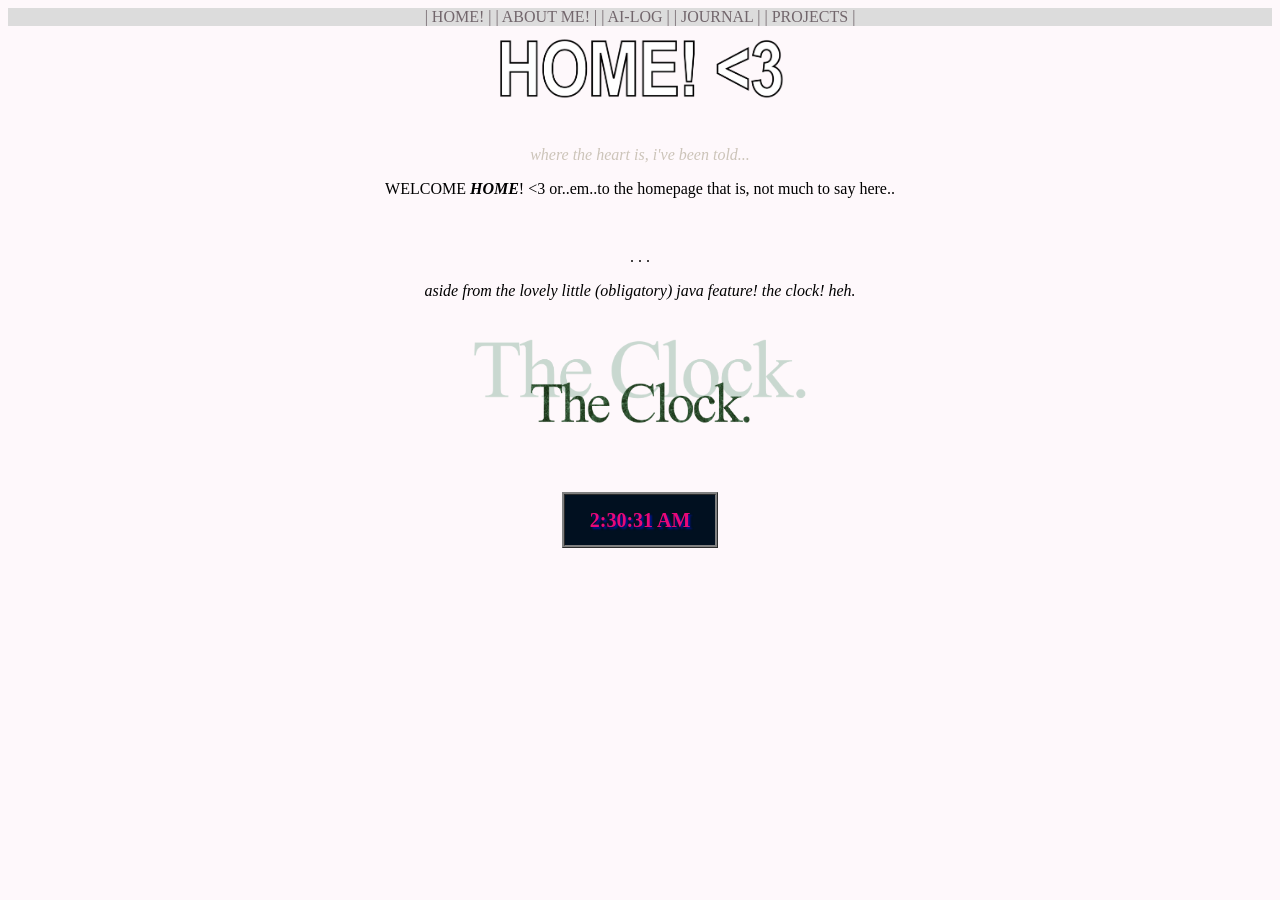
<file: index.html>
<!DOCTYPE html>
<html lang="en" class="center">
<head>
    <meta charset="UTF-8">
    <meta name="viewport" content="width=device-width, initial-scale=1.0">
    <title>WEBDEV || HOME</title>
    <link rel="stylesheet" href="css/style.css">
</head>
<body class="home">
     <div class="headbar">
  <li><a href="index.html">| HOME! |</a> <a href="about.html">| ABOUT ME! |</a> <a href="ai-log.html">| AI-LOG |</a> <a href="journal.html">| JOURNAL |</a> <a href="projects.html">| PROJECTS |</a></li>
    </div>
    <img class="titleimg" src="images/HOME3.png" alt="home!! yay">  
    <p class="subtext"><em>where the heart is, i've been told...</em></p>
    <p> WELCOME <strong><em>HOME</em></strong>! <3 or..em..to the homepage that is, not much to say here..</p>
    <br>
    <p> . . . 
    <br>
    </p>
    <p><em>aside from the lovely little (obligatory) java feature! the clock! heh.</em></p>
    <br>
    <img class="titleimg" src="images/clock.png" alt="clock">
    <br>
    <br>
    <br>
    <br>
    <div class="clock">
        <p id="time">TIME...</p>
    </div>
    <!-- hi! little comment here..sorry if this placement seems like.. odd at all? my code wasnt working and some forums i read through suggested this.. -->
    <script src="js/script.js"></script>
</body>
</html>
</file>
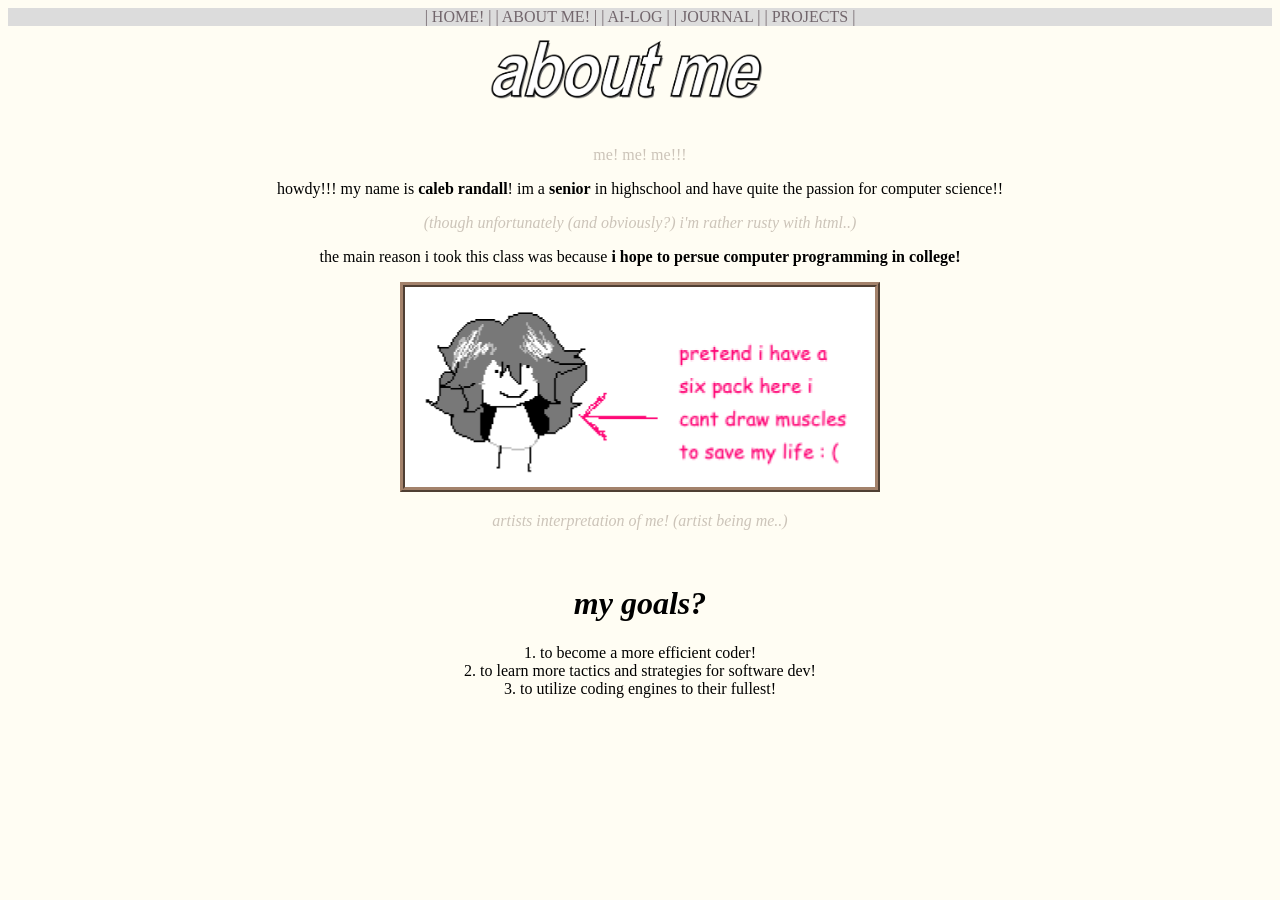
<file: about.html>
<!DOCTYPE html>
<html lang="en" class="center">
<head>
    <meta charset="UTF-8">
    <meta name="viewport" content="width=device-width, initial-scale=1.0">
    <title>WEBDEV || ABOUT ME</title>
    <link rel="stylesheet" href="css/style.css">
    <link rel="script" href="js/script.js">
</head>
<body class="aboutme">
     <div class="headbar">
  <li><a href="index.html">| HOME! |</a> <a href="about.html">| ABOUT ME! |</a> <a href="ai-log.html">| AI-LOG |</a> <a href="journal.html">| JOURNAL |</a> <a href="projects.html">| PROJECTS |</a></li>
    </div>
        <img src="images/aboutme.png" alt="me!me!me!!!!!" height="100" class="titleimg">
         <p class="subtext">me! me! me!!!</p>
         <p>howdy!!! my name is <strong>caleb randall</strong>! im a <strong>senior</strong> in highschool and have quite the passion for computer science!!</p>
        <p class="subtext"><em>(though unfortunately (and obviously?) i'm rather rusty with html..)</em></p>
        <p>the main reason i took this class was because <strong>i hope to persue computer programming in college!</strong></p>
        <img src="images/portrait.png"; class="image" alt="artists interpratation" height="200" >
        <p class="subtext"><em>artists interpretation of me! (artist being me..)</em></p>

        <br>

        <h1><em><strong>my goals?</strong></em></h1>
        <ol>
            <li>to become a more efficient coder!</li>
            <li>to learn more tactics and strategies for software dev!</li>
            <li>to utilize coding engines to their fullest!</li>
        </ol>
</body>
</html>
</file>
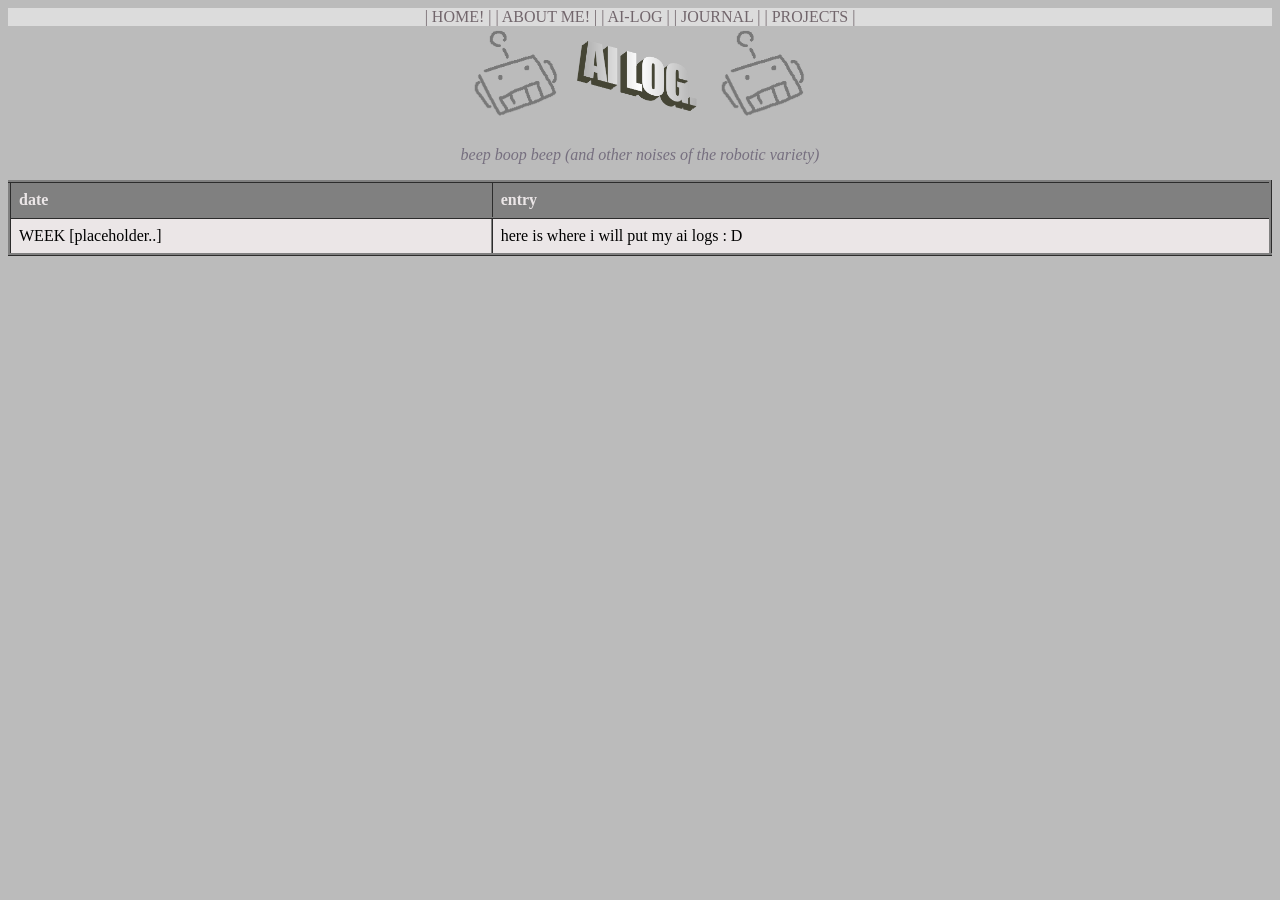
<file: ai-log.html>
<!DOCTYPE html>
<html lang="en" class="center">
<head>
    <meta charset="UTF-8">
    <meta name="viewport" content="width=device-width, initial-scale=1.0">
    <title>WEBDEV || AI LOG</title>
    <link rel="stylesheet" href="css/style.css">
    <link rel="script" href="js/script.js">
</head>
<body class="ailog">
    <div class="headbar">
  <li><a href="index.html">| HOME! |</a> <a href="about.html">| ABOUT ME! |</a> <a href="ai-log.html">| AI-LOG |</a> <a href="journal.html">| JOURNAL |</a> <a href="projects.html">| PROJECTS |</a></li>
    </div>
    <img src="images/robobg.png"; alt="robot!!" class="titleimg">
    <img src="images/ailog.png"; alt="ai log!!" class="titleimg">
    <img src="images/robobg.png"; alt="robot!!" class="titleimg">
    <p class="darksubtext"><em>beep boop beep (and other noises of the robotic variety)</em></p>
   <table>
       <thead>
           <tr>
               <th>date</th>
               <th>entry</th>
           </tr>
       </thead>
       <tbody>
           <tr>
               <td>WEEK [placeholder..]</td>
               <td>here is where i will put my ai logs : D</td>
           </tr>
       </tbody>
   </table>
</body>
</html>
</file>
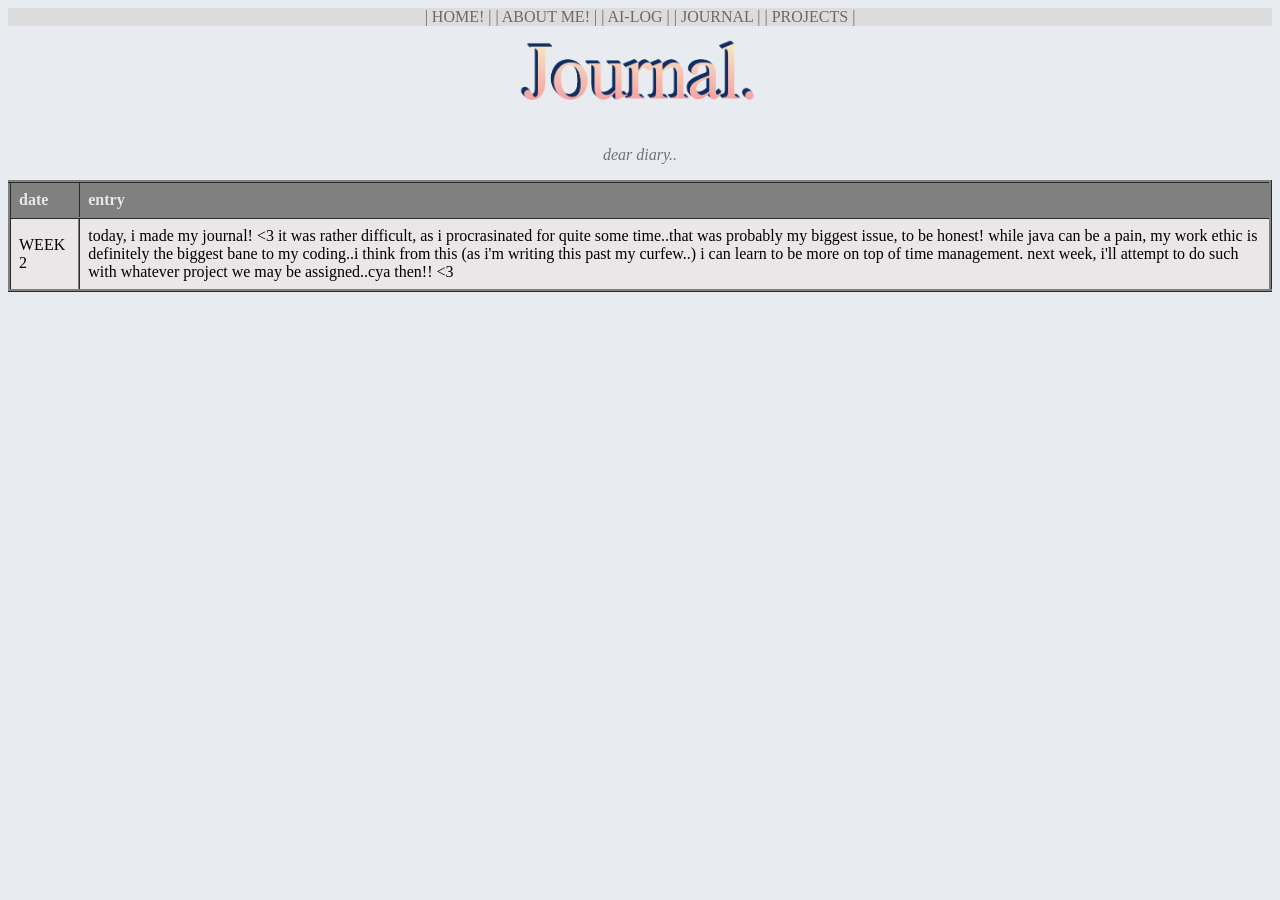
<file: journal.html>
<!DOCTYPE html>
<html lang="en" class="center">
<head>
    <meta charset="UTF-8">
    <meta name="viewport" content="width=device-width, initial-scale=1.0">
    <title>WEBDEV || JOURNAL</title>
    <link rel="stylesheet" href="css/style.css">
    <link rel="script" href="js/script.js">
</head>
<body class="journal">
     <div class="headbar">
  <li><a href="index.html">| HOME! |</a> <a href="about.html">| ABOUT ME! |</a> <a href="ai-log.html">| AI-LOG |</a> <a href="journal.html">| JOURNAL |</a> <a href="projects.html">| PROJECTS |</a></li>
    </div>
    <img class="titleimg" src="images/Journal.png" alt="Journal">
    <p class="darksubtext"><em>dear diary..</em></p>
    <table>
       <thead>
           <tr>
               <th>date</th>
               <th>entry</th>
           </tr>
       </thead>
       <tbody>
           <tr>
               <td>WEEK 2</td>
               <td>today, i made my journal! <3 it was rather difficult, as i procrasinated for quite some time..that was probably my biggest issue, to be honest! while java can be a pain, my work ethic is definitely the biggest bane to my coding..i think from this (as i'm writing this past my curfew..) i can learn to be more on top of time management. next week, i'll attempt to do such with whatever project we may be assigned..cya then!! <3 </td>
           </tr>
       </tbody>
   </table>
</body>
</html>
</file>
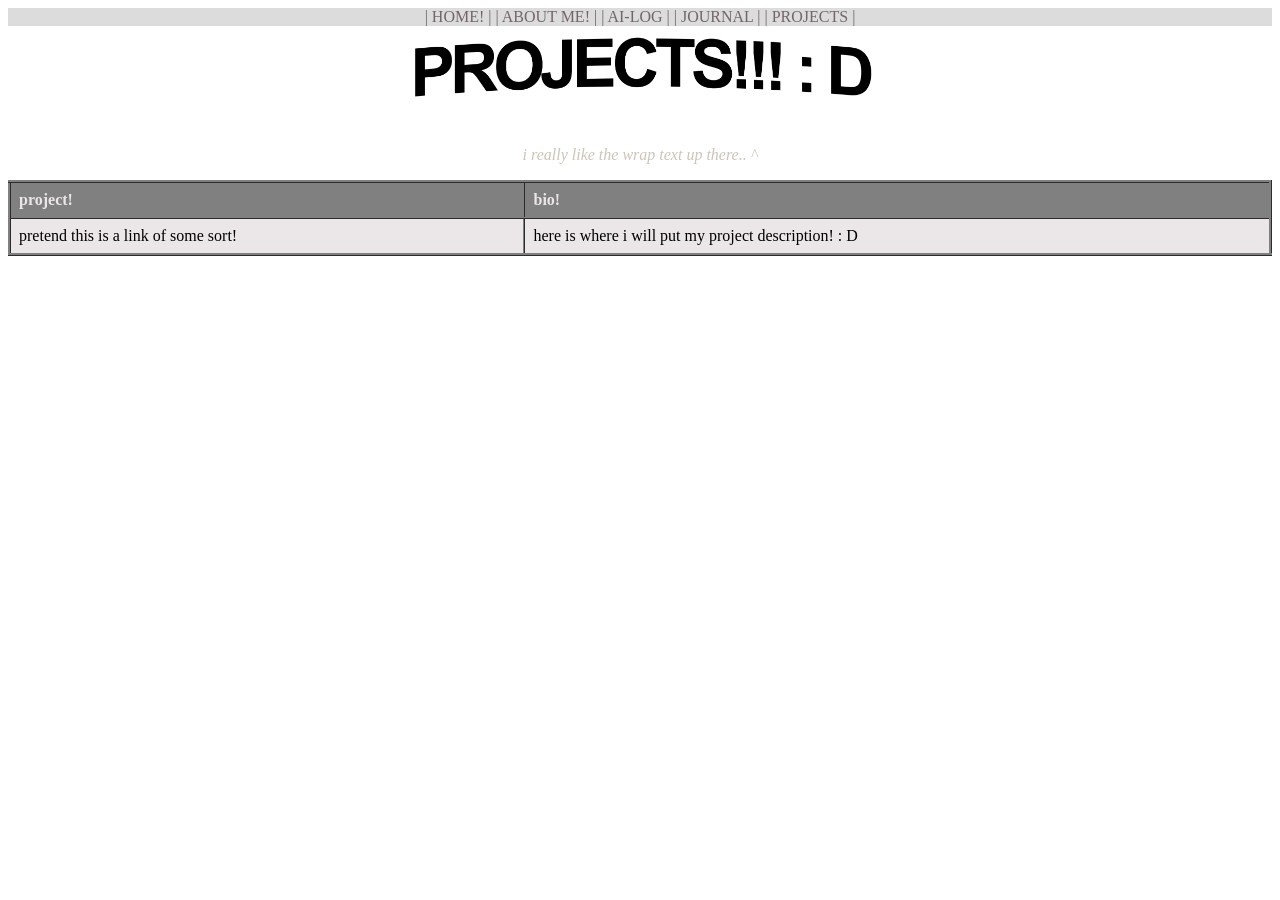
<file: projects.html>
<!DOCTYPE html>
<html lang="en" class="center">
<head>
    <meta charset="UTF-8">
    <meta name="viewport" content="width=device-width, initial-scale=1.0">
    <title>WEBDEV || PROJECTS</title>
    <link rel="stylesheet" href="css/style.css">
    <link rel="script" href="js/script.js">
</head>
<body>
      <div class="headbar">
  <li><a href="index.html">| HOME! |</a> <a href="about.html">| ABOUT ME! |</a> <a href="ai-log.html">| AI-LOG |</a> <a href="journal.html">| JOURNAL |</a> <a href="projects.html">| PROJECTS |</a></li>
    </div>
    <img class="titleimg" src="images/projects.png" alt="PROJECTS!!! yay">
        <p class="subtext"><em>i really like the wrap text up there.. ^</em></p>
    <table>
       <thead>
           <tr>
               <th>project!</th>
               <th>bio!</th>
           </tr>
       </thead>
       <tbody>
           <tr>
               <td>pretend this is a link of some sort!</td>
               <td>here is where i will put my project description! : D</td>
           </tr>
       </tbody>
   </table>
</body>
</html>
</file>
<file: css/style.css>
.subtext{
    color: rgb(204, 196, 185);
}

.darksubtext{
    color: rgb(118, 111, 127);
}


.titleimg{
    height: 100px;
    padding: 0px;
    margin: 0px;
    transition: transform 0.8s ease-in-out
}
.titleimg:hover{
    transform: scale(1.1);
}
.image{
    height: 200px;
}

.center{
    text-align: center;
    margin: 0 auto;
}

.ailog{
    background-color: #bbbbbb;
}

.headbar {
  list-style-type: none;
  margin: 0;
  padding: 0;
  background-color: gainsboro;
  transition: transform 0.8s ease-in-out;
}

.headbar:hover{
    transform: scale(1.05);
}

a{
    color: rgb(114, 102, 108);
    text-decoration: none;
}

ol{
    list-style-position: inside;
    margin: 0;
    padding: 0;
}

.image {
    border-style: ridge;
    border-width: 5px;
    border-color: rgb(163, 130, 107);
    transition: transform 0.8s ease-in-out
}

.image:hover{
    transform: scale(1.02);
}

.aboutme{
    background-color: #fffdf3;
}

table{
    border-collapse: collapse;
    width: 100%;
    border: #808080 3px ridge;
}

th, td {
    border: #808080 2px ridge;
    background-color: rgb(235, 230, 231);
    padding: 8px;
    text-align: left;
}

th {
    background-color: #808080;
    color: rgb(235, 230, 231);
}

.journal{
    background-color: #e8ecf0;
}

.home{
    background-color: #fef8fb;
}

.clock{
    background-color: #011020;
    width: 150px;
    height: 50px;
    border: #808080 3px ridge;
    margin: 0 auto;
    transition: transform 0.8s ease-in-out;
}

.clock:hover {
    transform: rotate(2deg);
}



#time{
    text-align: center;
    font-size: 20px;
    color: rgb(233, 8, 120);
    margin: 0 auto;
    line-height: 50px;
    font-weight: bold;
    text-shadow: 2px 2px 2px rgba(0, 21, 255, 0.5);
}
</file>
